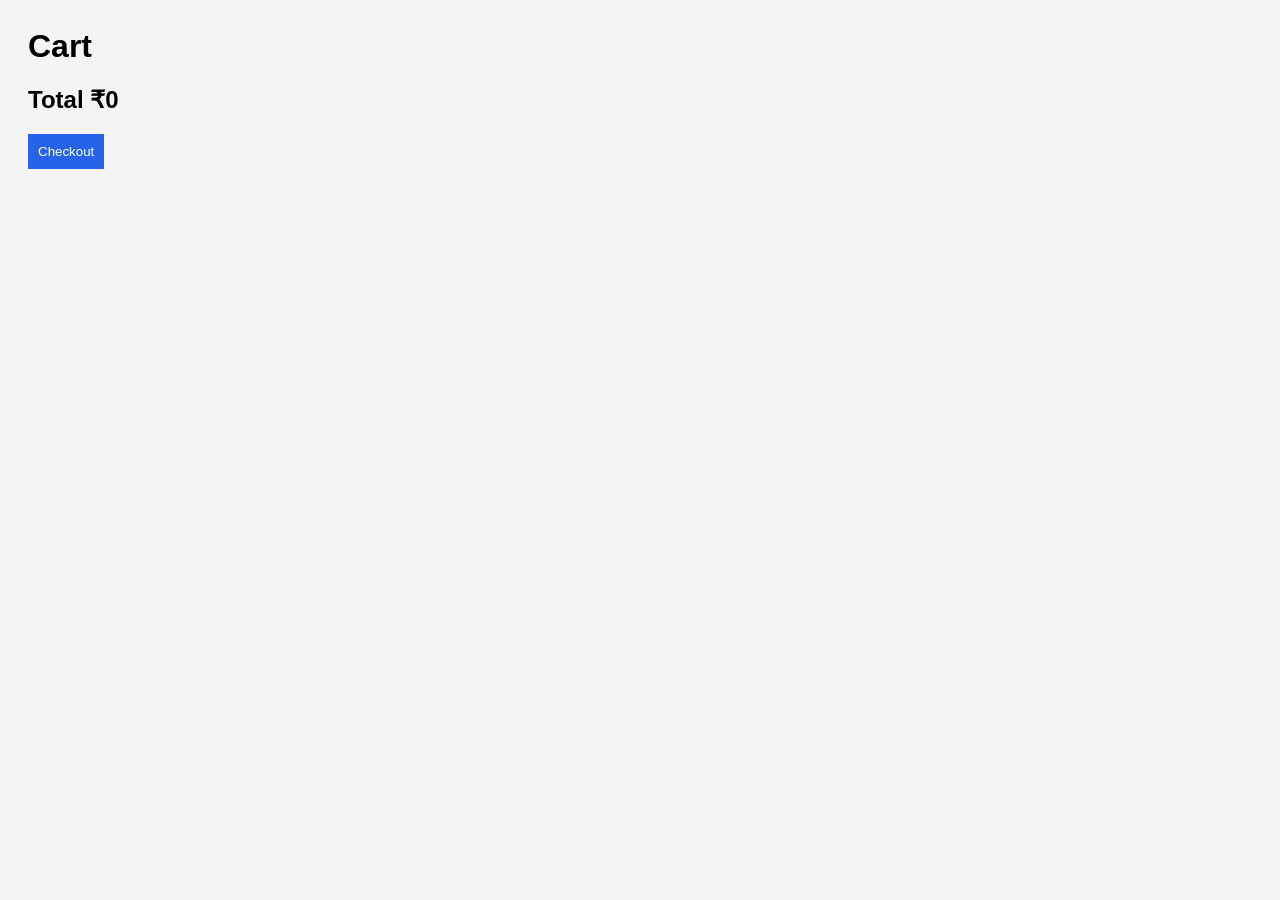
<file: cart.html>
<html><head><link rel="stylesheet" href="style.css"></head>
<body>
<h1>Cart</h1>
<div id='cart-items'></div>
<h2>Total ₹<span id='cart-total'></span></h2>
<a href='checkout.html'><button>Checkout</button></a>
<script src='script.js'></script>
</body></html>
</file>
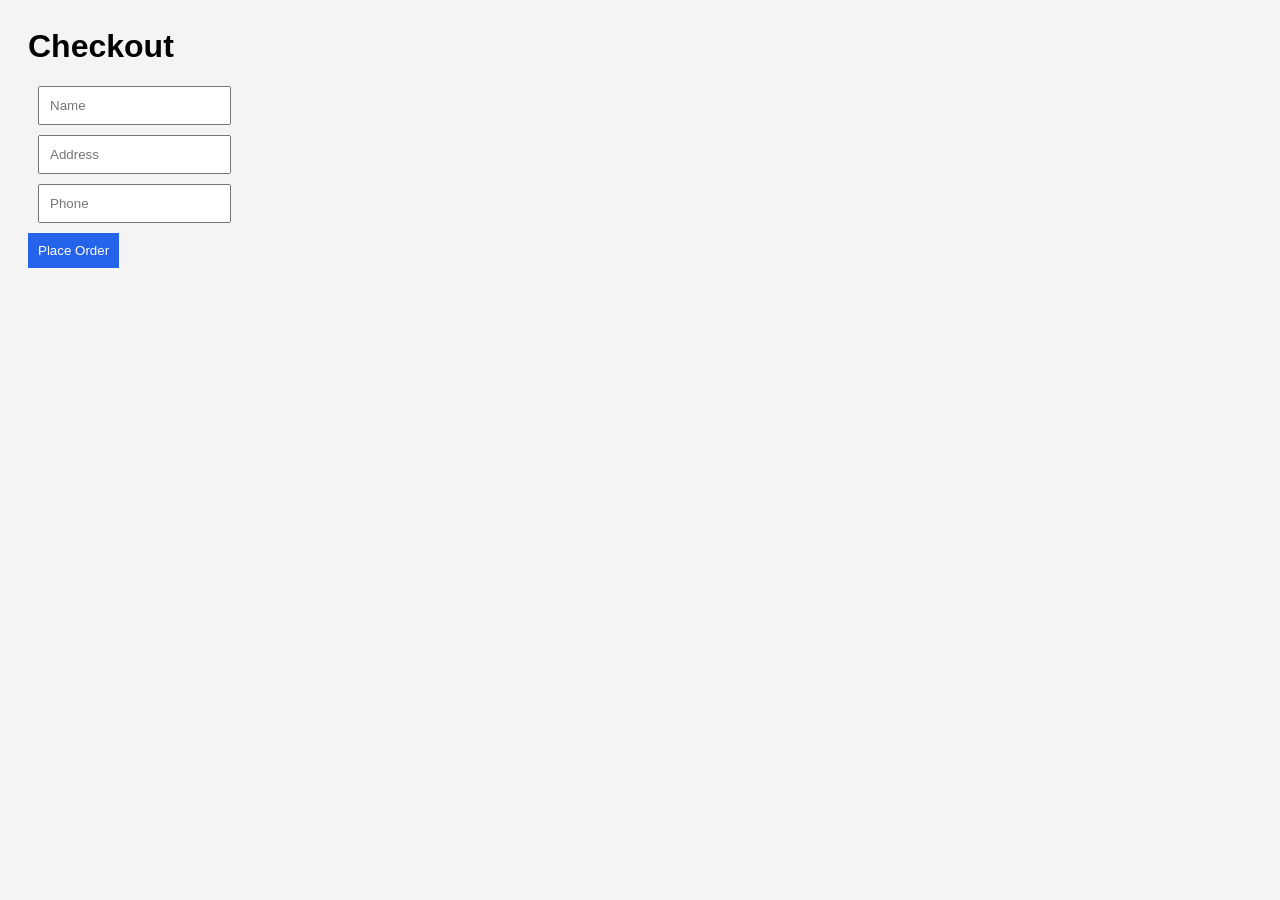
<file: checkout.html>
<html><head><link rel='stylesheet' href='style.css'></head>
<body>
<h1>Checkout</h1>
<input placeholder='Name'>
<input placeholder='Address'>
<input placeholder='Phone'>
<button onclick='placeOrder()'>Place Order</button>
<script src='script.js'></script>
</body></html>
</file>
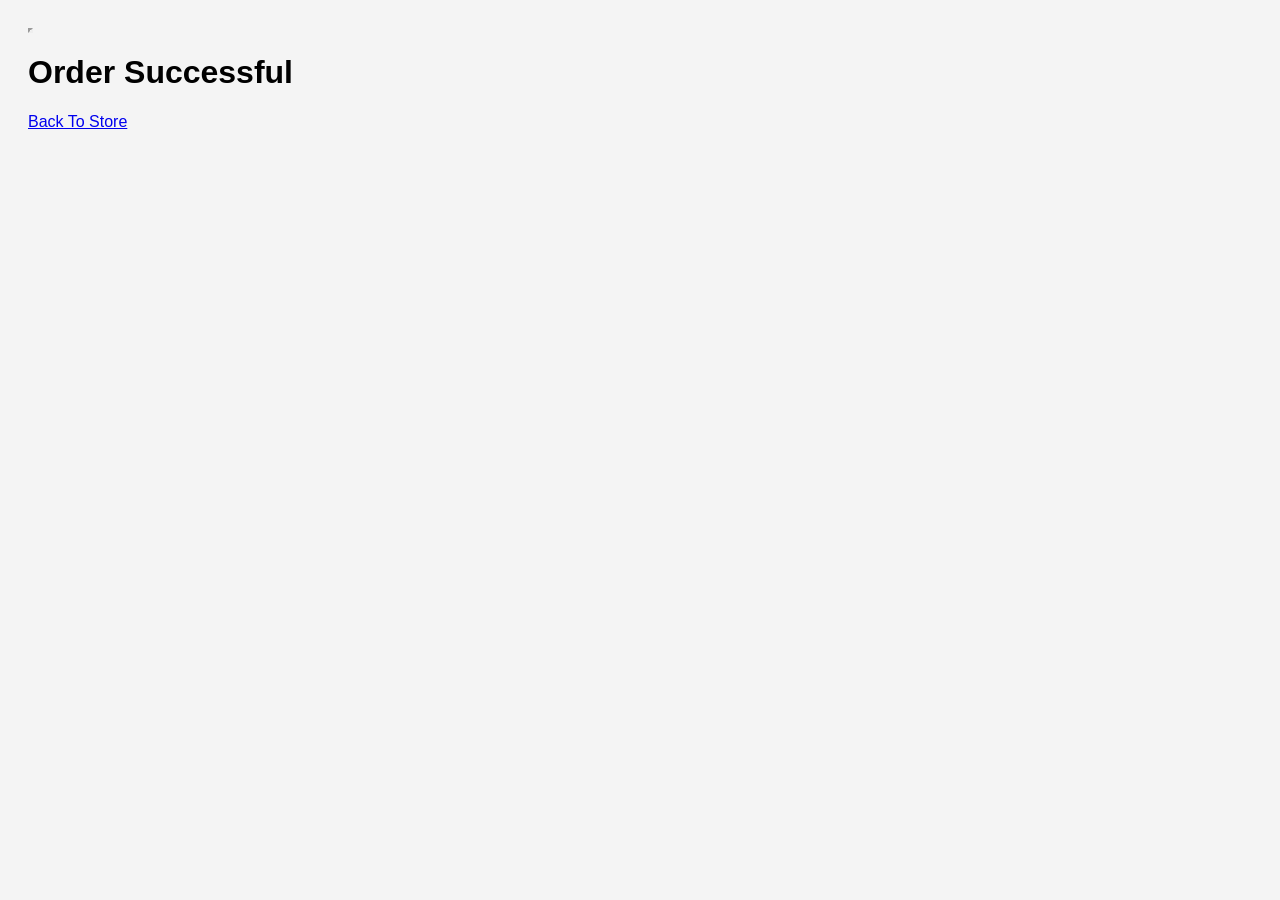
<file: thankyou.html>
<html><head><link rel='stylesheet' href='style.css'></head>
<body>

<iframe src='https://demo.gotrackier.com/pixel?purchase' width='1' height='1'></iframe>

<h1>Order Successful</h1>

<a href='index.html'>Back To Store</a>

<script src='script.js'></script>

</body></html>
</file>
<file: style.css>
body{
font-family:Arial;
padding:20px;
background:#f4f4f4;
}

.products{
display:grid;
grid-template-columns:repeat(2,1fr);
gap:20px;
}

.card,.product-page{
background:white;
padding:20px;
border-radius:10px;
text-align:center;
}

img{
width:250px;
height:250px;
object-fit:cover;
}

button{
padding:10px;
background:#2563eb;
color:white;
border:none;
cursor:pointer;
}

input{
display:block;
padding:10px;
margin:10px;
}
</file>
